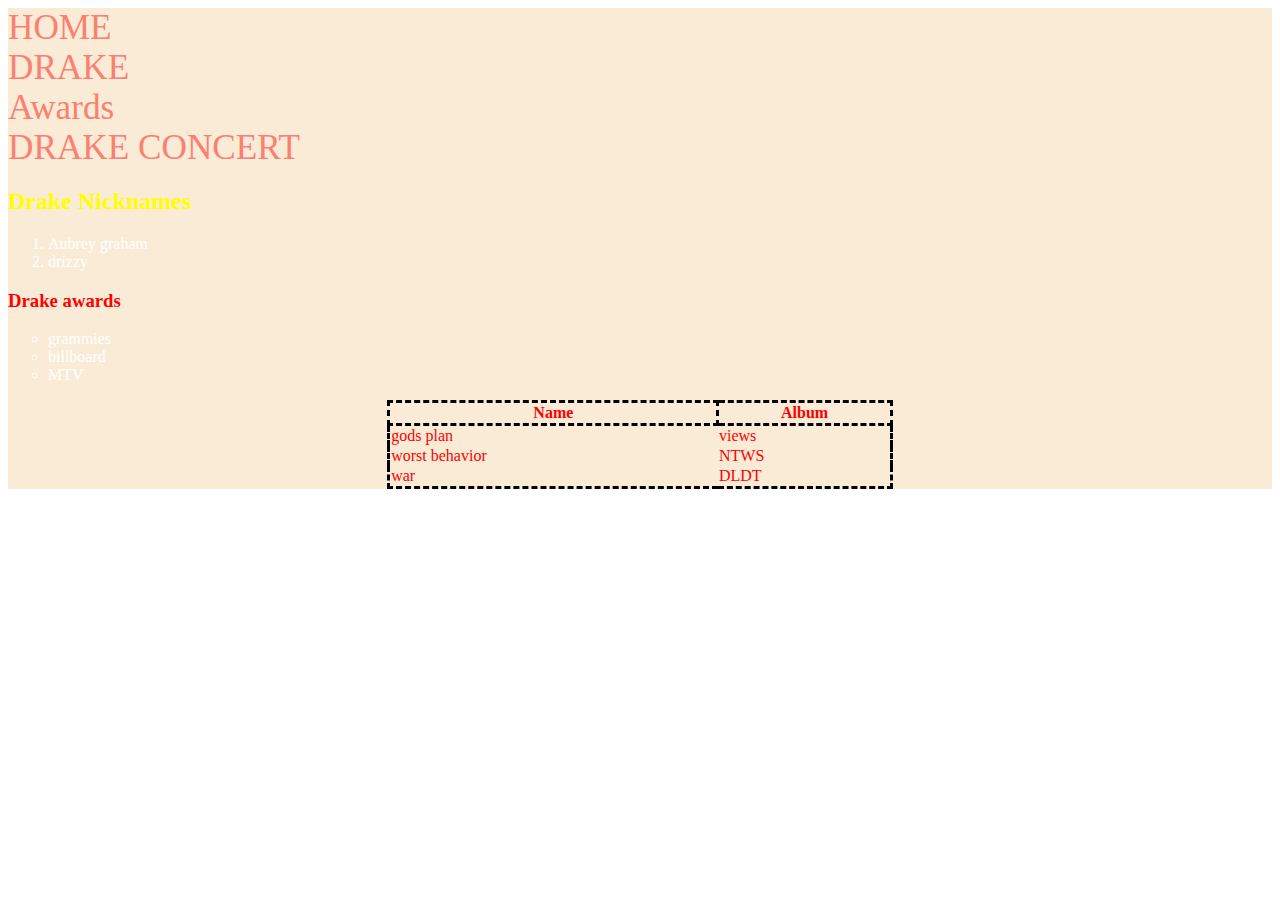
<file: Drake.html>
<html> 
  <head>
  </head>
    <body>
      <nav>
        <li class="nav"><a href="index.html"> HOME </a></li>
          <li><a href="Drake.html"> DRAKE </a></li
              <li><a href="https://en.wikipedia.org/wiki/List_of_awards_and_nominations_received_by_Drake"> Awards </a></li>
        <li><a href="event/concert.html"> DRAKE CONCERT </a></li
      </nav>
      
      <h2> Drake Nicknames </h2>
      <ol>
        
        <li> Aubrey graham </li>
        <li> drizzy </li>
        </ol>
      <h3> Drake awards </h3>
          
        <ul>
          <li> grammies </li>
          <li> billboard </li>
          <li> MTV </li>
          </ul>
          <center>
    
         
          <table>
            <tr>
            <th> Name </th>
            <th> Album  </th>
            </tr>
            <tr>
              <td> gods plan </td>
              <td> views </td>
            </tr>
            <tr>
            <td> worst behavior </td>
              <td> NTWS </td>
            </tr>
            <tr> 
              <td> war </td>
              <td> DLDT </td> 
            </tr>
            
          </table>
    
   
          </center>
    
  </body>
    </html>
        <style>
      h2 {
  color: Yellow;
}
h4 {
  color: White;
} 
h3{
  color: Red;
}
table, th {
  color: red;
  border-collapse: collapse;
  border: dashed black;
}
ul {
  list-style-type: circle;
}
table {
  width: 40%;
}
td:hover {
  background-color: green;
}

img {
  width: 250px;
}
img:hover {
  border: dotted 4px black;
  width: 130px;     
  border-raduis: 60%;
}
html {
  background-image: url(https://i.kym-cdn.com/entries/icons/facebook/000/038/102/bbldrakecover.jpg);
}

nav {
  list-style-type: none; 
  postion: fixed;
  background-color: antiquewhite;
  width: 100%;
  left: 0;
  top: 0;
}

.nav{
display: inline;
}

a{
  text-decoration: none;
  color: salmon;
  font-size: 220%;
}
.nav:hover {
  background-color: green;
}

li {
  color: white;
}
      </style>
</file>
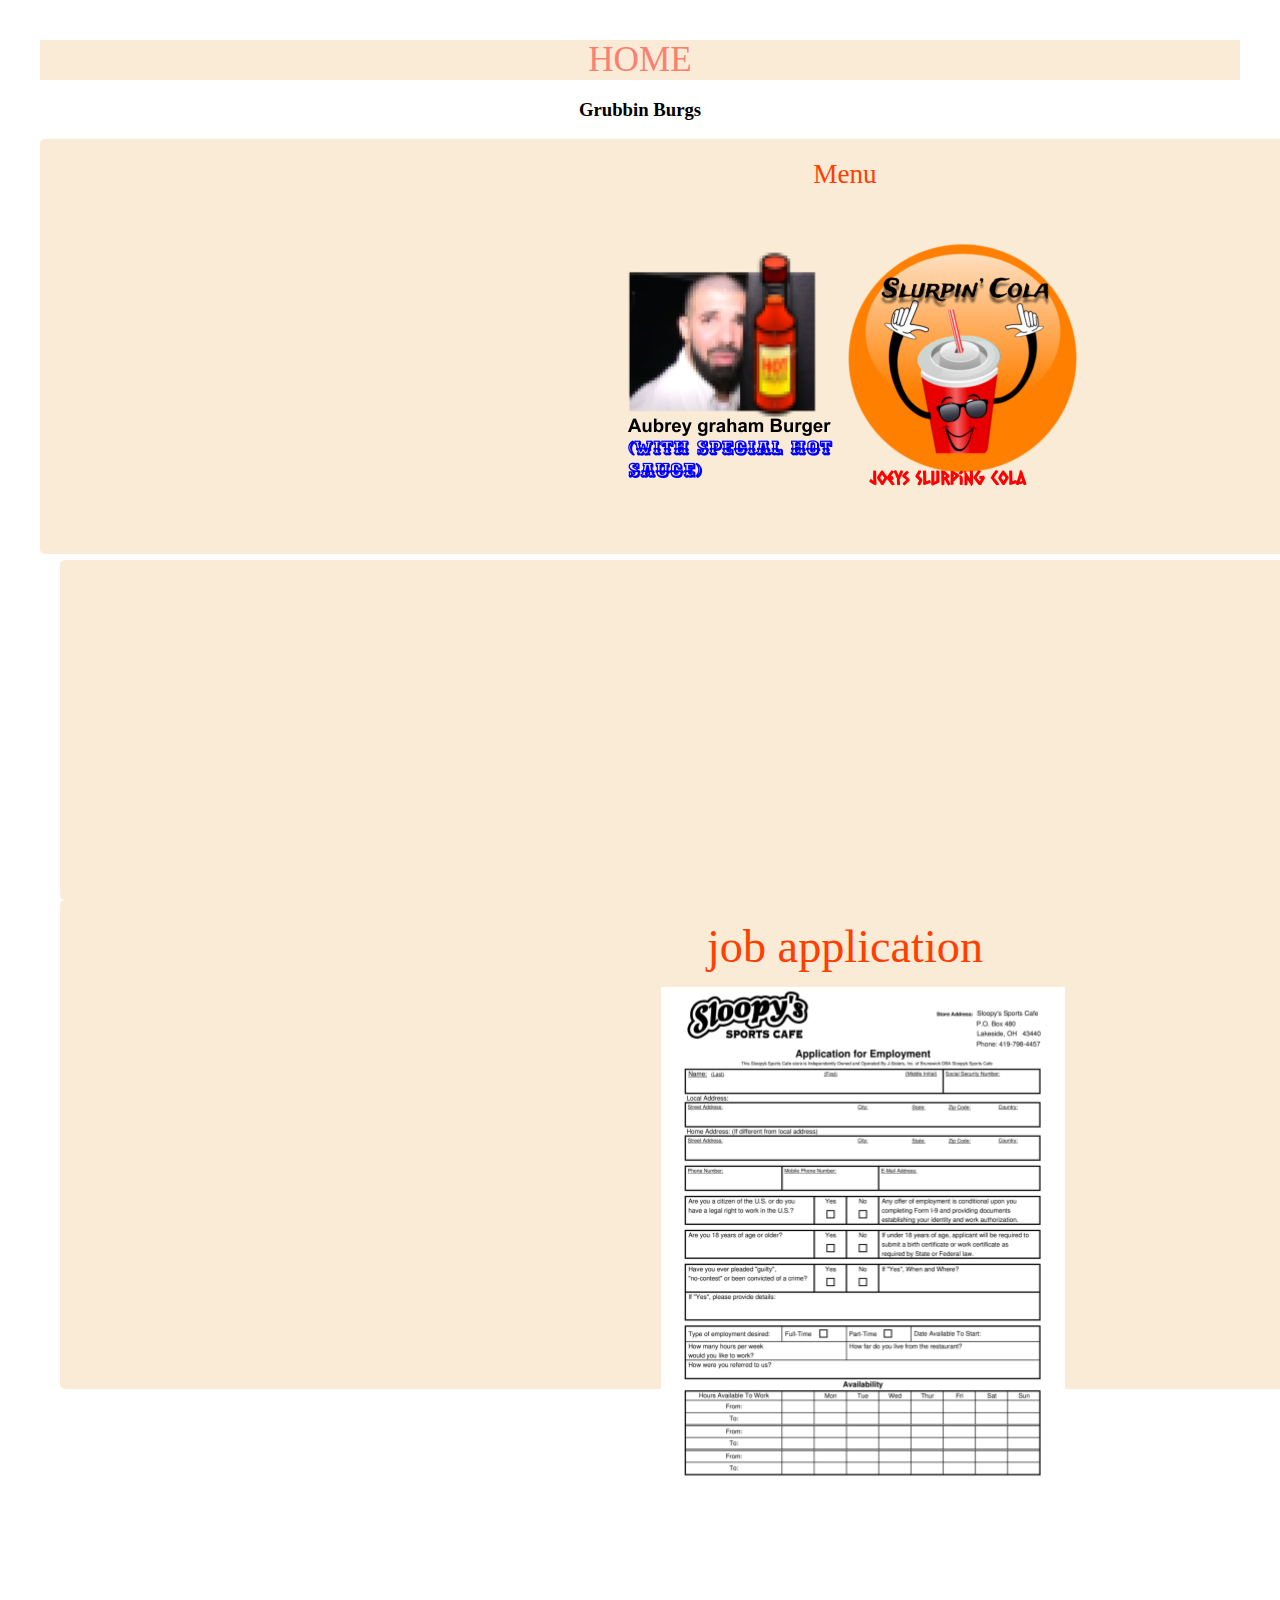
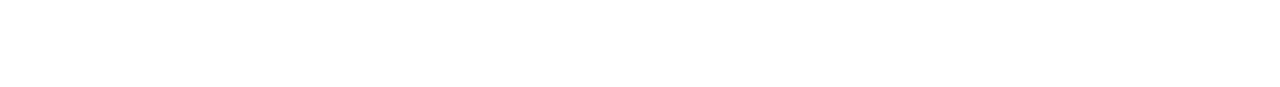
<file: grubbinburgs.html>
<!DOCTYPE html>
<html lang="en">
<head>
  <meta charset="UTF-8">
  <meta http-equiv="X-UA-Compatible" content="IE=edge">
  <meta name="viewport" content="width=device-width, initial-scale=1.0">
</head>
  <title>Document</title>
  <center>
<body>
  <nav>
        <li class="nav"><a href="index.html"> HOME </a></li>
      </nav>
  <h3> Grubbin Burgs </h3>
  <div class="wrapper">
  <div class="box a">Menu <br> <img src= "Grubbin Burgs menu.png" </div>
  <div class="box b">about <br> <img src="Grubbin burgs logo (1).png"> </div>
  <div class="box d">job application <br> <img src="Job application.png"> </div>
  
</div>
  </center>
</body>
</html>
  
  <style> 
    body {
  margin: 40px;
}

.wrapper {
    display: grid;
    grid-gap: 10px;
    grid-template-columns: [col1-start] 800px  [col2-start] 800px  [col3-start] 200px [col3-end];
    grid-template-rows: [row1-start] auto [row2-start] auto [row2-end];
    background-color: #fff;
    color: #444;
  }

  .box {
    background-color: antiquewhite;
    color: #ff3f00;
    border-radius: 5px;
    padding: 20px;
    font-size: 170%;
    height: 250px;
    font-family: "copperplate", fantasy;

  }

  .a {
    grid-column: col1-start / col3-start;
    grid-row: row1-start ;
    height: 25%
  }
  .b {
    grid-column: col3-start ;
    grid-row: row1-start / row2-end;
    height: 80%;
    width: 200%;
  }

  .d {
    grid-column: col2-start ;
    grid-row: row2-start ;
    height: 120%;
  }
nav {
  list-style-type: none; 
  postion: fixed;
  background-color: antiquewhite;
  width: 100%;
  left: 0;
  top: 0;
}

.nav{
display: inline;
}

a{
  text-decoration: none;
  color: salmon;
  font-size: 220%;
}
.nav:hover {
  background-color: green;
}
</file>
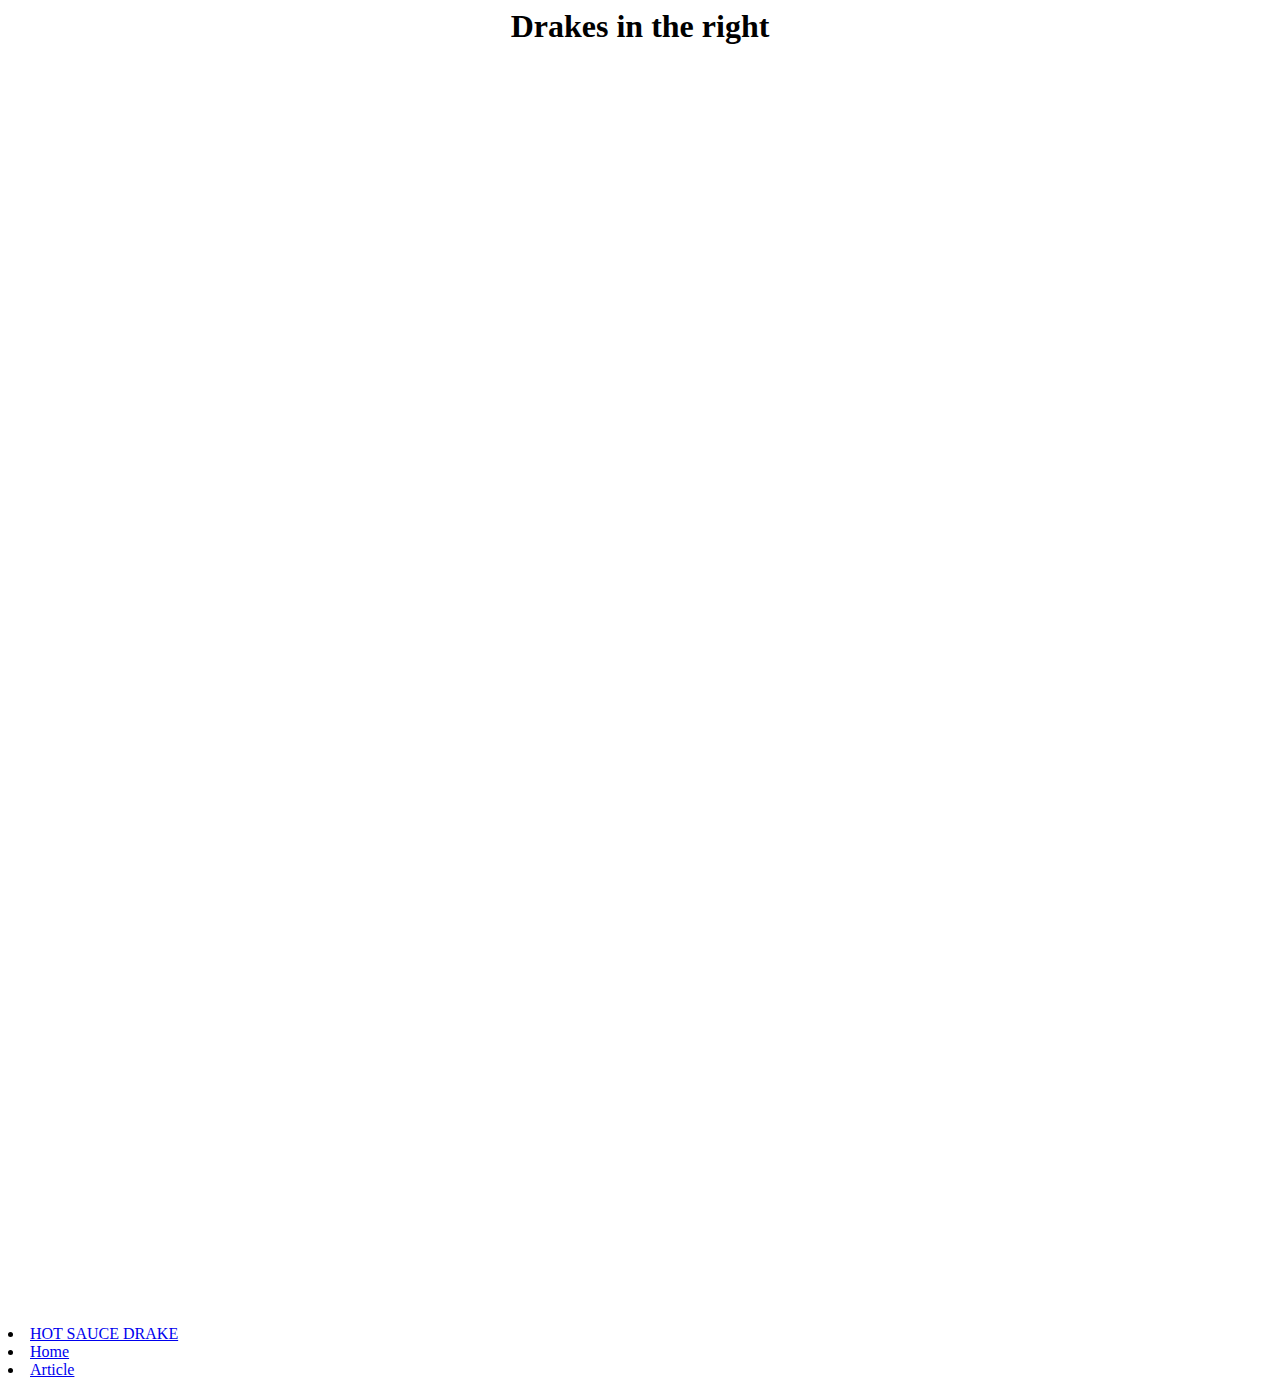
<file: hotsauce.html>
<html>

  <center> 
<h1> Drakes in the right
  </h1>
 <iframe width="560" height="315" src="https://www.youtube.com/embed/FvqxYNd7jko" title="YouTube video player" frameborder="0" allow="accelerometer; autoplay; clipboard-write; encrypted-media; gyroscope; picture-in-picture" allowfullscreen></iframe>
  <iframe src="https://docs.google.com/forms/d/e/1FAIpQLSf-4FEgf7BYUjI_w3SDwqdrJ18vQPl7_JqchsjSELVy-ZzZNw/viewform?embedded=true" width="640" height="1255" frameborder="0" marginheight="0" marginwidth="0">Loading…</iframe>
  </center>
  <body>
    <nav>
        <li class="nav"><a href="Drake hot sauce.png"> HOT SAUCE DRAKE </a></li>
              <li class="nav"><a href="index.html"> Home </a></li>
          <li class="nav"><a href="https://www.dailymail.co.uk/tvshowbiz/article-10406789/Instagram-model-accuses-Drake-putting-hot-sauce-inside-condom-seemingly-responds.html"> Article </a></li
      </nav>
            
            
            
            
  </body>
</file>
